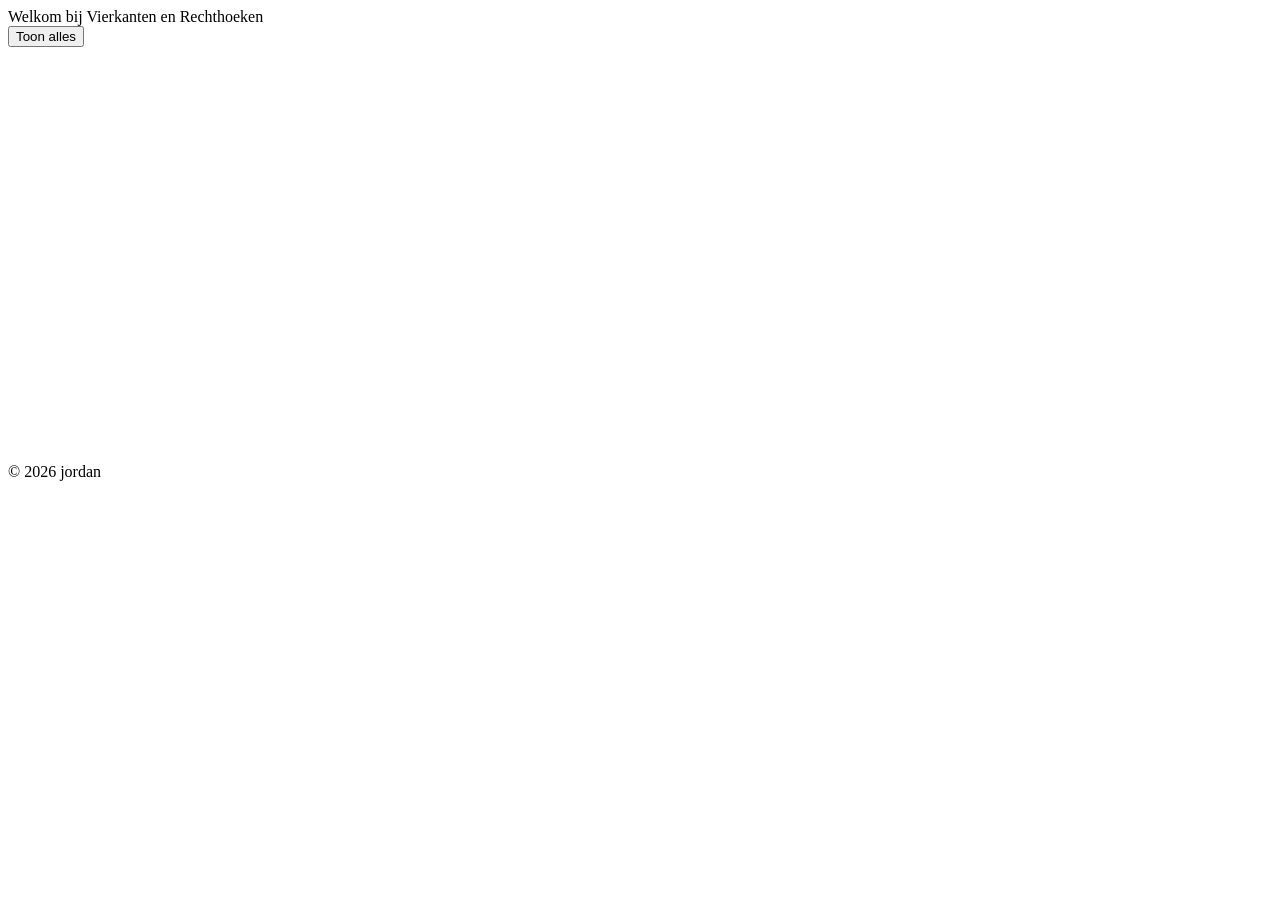
<file: index.html>
<!DOCTYPE html>
<html>
    <head>
        <title>Start Webdesign Project</title>

        <meta name="viewport" content="width=device-width, initial-scale=1">
        <meta charset="UTF-8">

        <link rel="stylesheet" href="https://www.w3schools.com/w3css/6/w3.css">
        <link rel="stylesheet" href="style.css">

        <script src="https://ajax.googleapis.com/ajax/libs/jquery/3.7.1/jquery.min.js"></script>
    </head>
<body class="w3-content">
    <header class="w3-bar w3-pink">
        <div class="w3-bar-item">Welkom bij Vierkanten en Rechthoeken</div>
        <button id="showAll" class="w3-bar-item w3-button w3-gray">Toon alles</button>
    </header>

    <main class="w3-container">
        <div class="vierkant w3-red w3-border-black w3-margin"></div>
        <div class="vierkant w3-blue w3-border-black w3-margin"></div>
        <div class="rechthoek w3-yellow w3-border-black w3-margin"></div>
        <div class="rechthoek w3-green w3-border-black w3-margin"></div>
    </main>

    <footer class="w3-bottom w3-bar w3-pink">
        <p class="w3-bar-item w3-center">© 2026 jordan</p>
    </footer>

    <script src="script.js"></script>
</body>
</html>
</file>
<file: style.css>
.vierkant {
    width: 100px;
    height: 100px;
}

.rechthoek {
    width: 200px;
    height: 100px;
}
</file>
